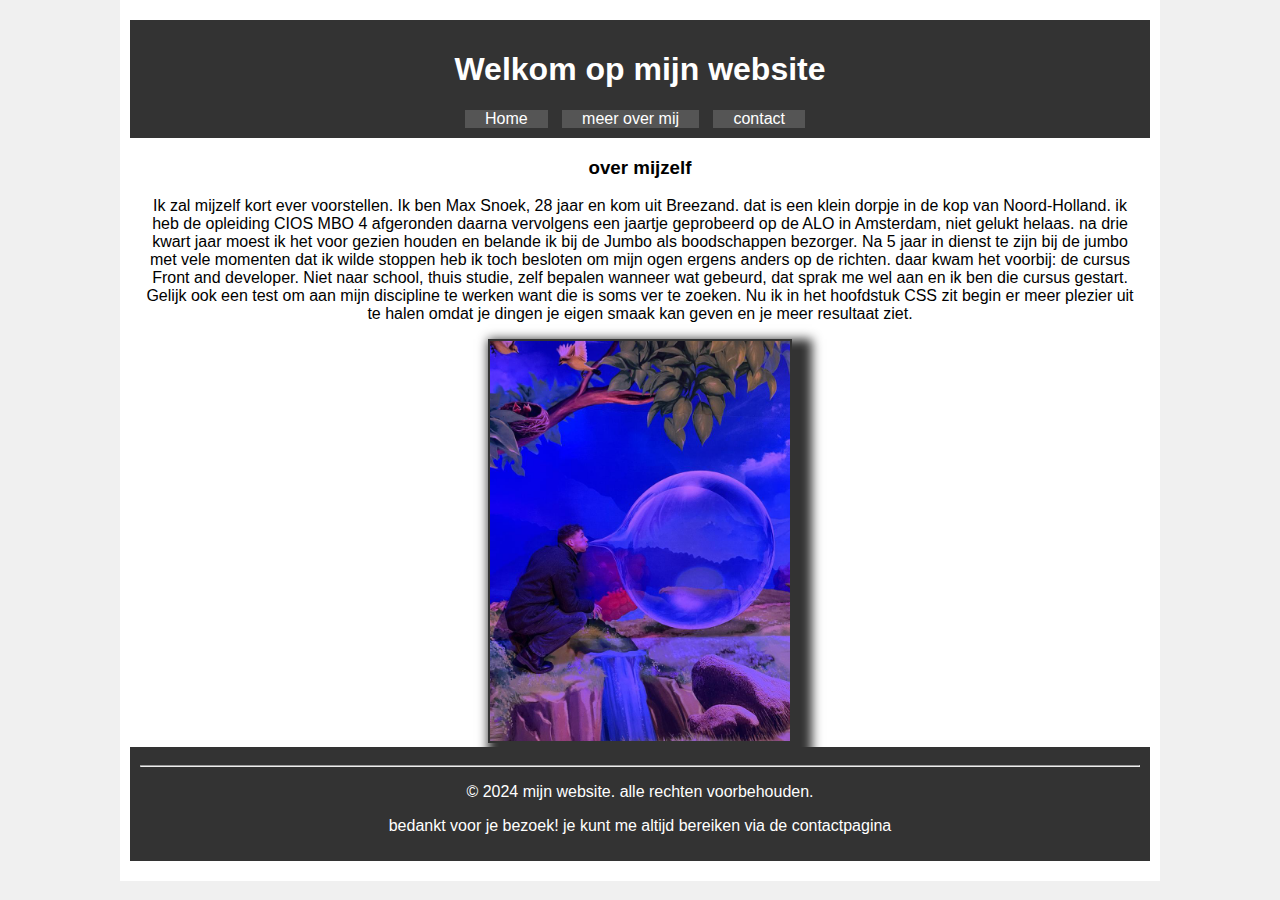
<file: index.html>
<!DOCTYPE html>
<html lang="nl">
    <head>
        <title>Index</title>
        <meta charset="utf-8">
        <meta name="viewport" content="width=device-width, initial-scale=1.0">
    <link rel="stylesheet" href="stijl.css">
    </head>
<body>
        <div class="container">
        <header>
        <h1>Welkom op mijn website</h1>
        <nav>
        <ul>
            <li><a href="index.html">Home</a></li>
            <li><a href="mijncv.html">meer over mij</a></li>
            <li><a href="contact.html">contact</a></li>
        </ul>
    </nav>
        </header>
        <div>
        <h3>over mijzelf</h3>
        <p>Ik zal mijzelf kort ever voorstellen. Ik ben Max Snoek, 28 jaar en kom uit Breezand. dat is een klein dorpje in de kop van Noord-Holland. ik heb de opleiding CIOS MBO 4 afgeronden daarna vervolgens een jaartje geprobeerd op de ALO in Amsterdam, niet gelukt helaas. na drie kwart jaar moest ik het voor gezien houden en belande ik bij de Jumbo als boodschappen bezorger. Na 5 jaar in dienst te zijn bij de jumbo met vele momenten dat ik wilde stoppen heb ik toch besloten om mijn ogen ergens anders op de richten. daar kwam het voorbij: de cursus Front and developer. Niet naar school, thuis studie, zelf bepalen wanneer wat gebeurd, dat sprak me wel aan en ik ben die cursus gestart. Gelijk ook een test om aan mijn discipline te werken want die is soms ver te zoeken. Nu ik in het hoofdstuk CSS zit begin er meer plezier uit te halen omdat je dingen je eigen smaak kan geven en je meer resultaat ziet.</p>
        <img src="max_brussel_converted.jpg" alt="foto van mij" title="Max die bellen blaast">
        </div>
        

        <footer>
            <hr>
            <p>&copy; 2024 mijn website. alle rechten voorbehouden.</p>
            <p>bedankt voor je bezoek! je kunt me altijd bereiken via de contactpagina</p>
        </footer>
    </div>
</body>
</html>
</file>
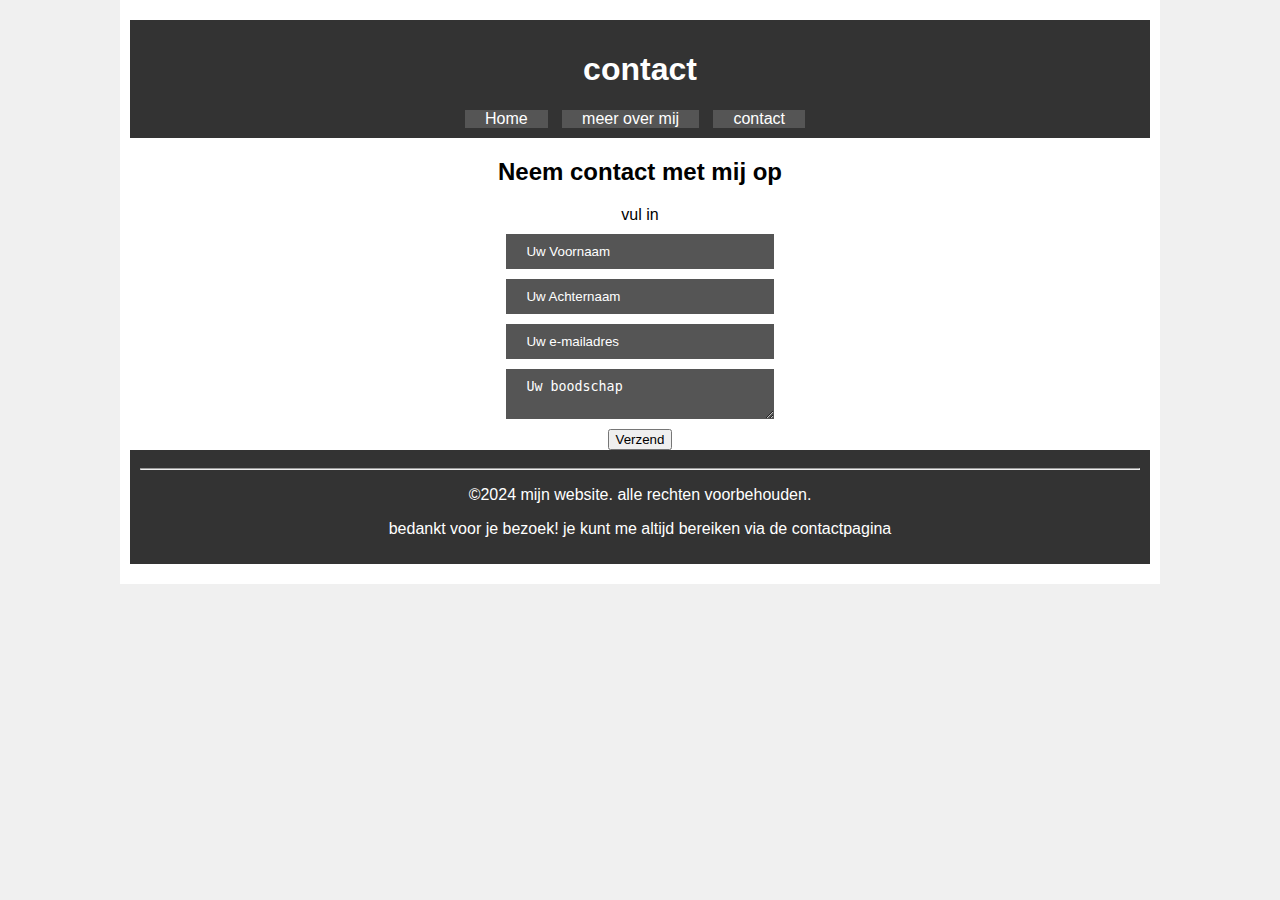
<file: contact.html>
<!DOCTYPE html>
<html lang="nl">
    <head>
        <title>Index</title>
        <meta charset="utf-8">
        <link rel="stylesheet" href="stijl.css">
    </head>
    
    <body>
        <div class="container">
        <header>
        <h1>contact</h1>
        <nav>
        <ul>
            <li><a href="index.html">Home</a></li>
            <li><a href="mijncv.html">meer over mij</a></li>
            <li><a href="contact.html">contact</a></li>
        </ul>
    </nav>
        </header>
        
        <div>
        <h2>Neem contact met mij op</h2>
        <form> vul in
            <input type="text" placeholder="Uw Voornaam">
            <input type="text" placeholder="Uw Achternaam">
            <input type="email" placeholder="Uw e-mailadres">
            <textarea placeholder="Uw boodschap"></textarea>
            <button>Verzend</button>
        </form>
    </div>
        

    <footer>
        <hr>
        <p>&copy;2024 mijn website. alle rechten voorbehouden.</p>
        <p>bedankt voor je bezoek! je kunt me altijd bereiken via de contactpagina</p>
    </footer>
</div>
</body>
</html>
</file>
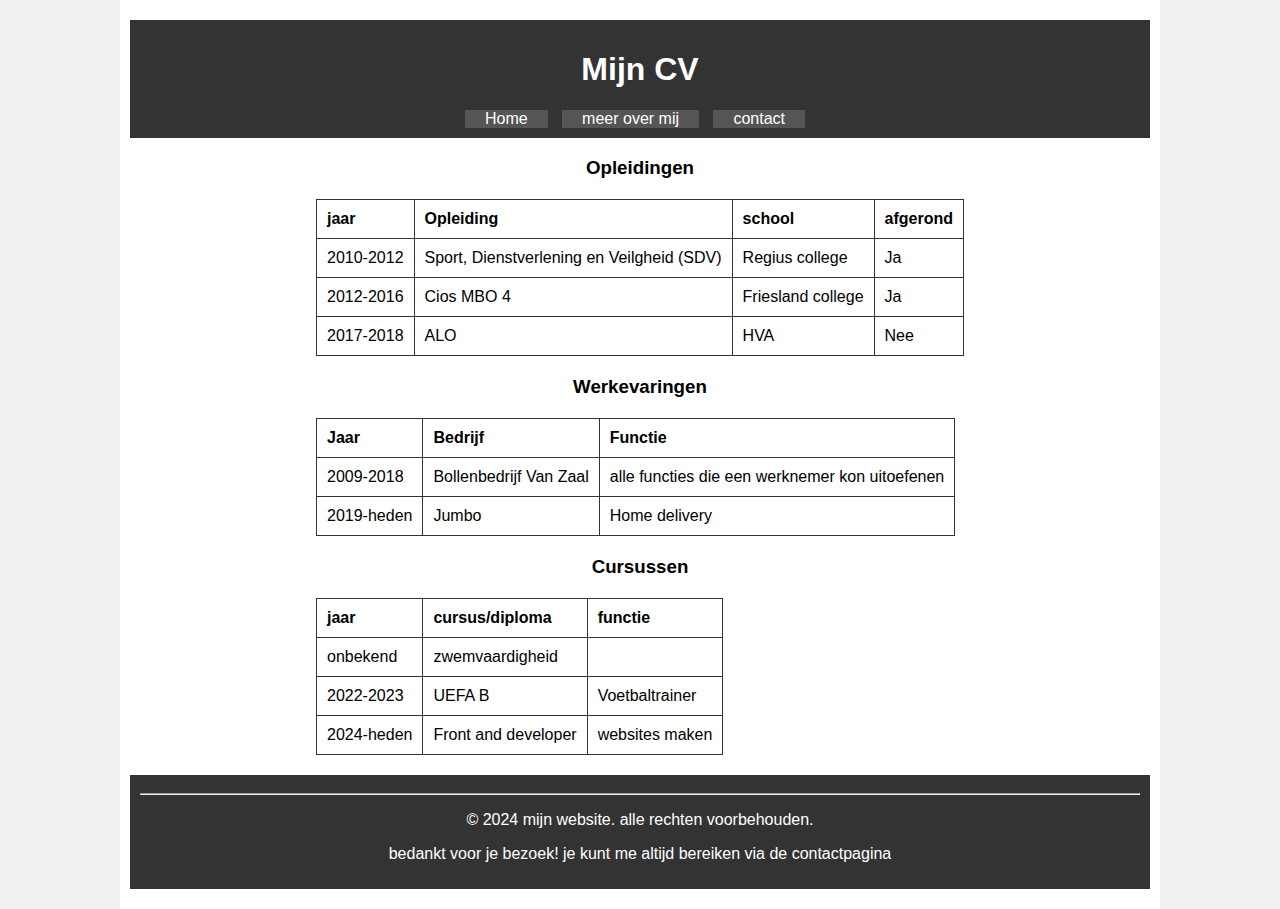
<file: mijncv.html>
<!DOCTYPE html>
<html lang="nl">
    <head>
        <meta charset="utf-8">
        <title>Mijn CV</title>
        <link rel="stylesheet" href="stijl.css">
    </head>
    
    <body>
        <div class="container">
            <header>
            <h1>Mijn CV</h1>
            <nav>
            <ul>
                <li><a href="index.html">Home</a></li>
                <li><a href="mijncv.html">meer over mij</a></li>
                <li><a href="contact.html">contact</a></li>
            </ul>
        </nav>
            </header>
            <div>
                <h3>Opleidingen</h3>
                <table>
                    <tr>
                        <th>jaar</th>
                        <th>Opleiding</th>
                        <th>school</th>
                        <th>afgerond</th>
                    </tr>
                    <tr>
                        <td>2010-2012</td>
                        <td>Sport, Dienstverlening en Veilgheid (SDV)</td>
                        <td>Regius college</td>
                        <td>Ja</td>
                    </tr>
                    <tr>
                        <td>2012-2016</td>
                        <td>Cios MBO 4</td>
                        <td>Friesland college</td>
                        <td>Ja</td>
                    </tr>
                    <tr>
                        <td>2017-2018</td>
                        <td>ALO</td>
                        <td>HVA</td>
                        <td>Nee</td>
                    </tr>
                </table>

                <h3>Werkevaringen</h3>
                <table>
                    <tr>
                        <th>Jaar</th>
                        <th>Bedrijf</th>
                        <th>Functie</th>
                    </tr>
                    <tr>
                        <td>2009-2018</td>
                        <td>Bollenbedrijf Van Zaal</td>
                        <td>alle functies die een werknemer kon uitoefenen</td>
                    </tr>
                    <tr>
                        <td>2019-heden</td>
                        <td>Jumbo</td>
                        <td>Home delivery</td>
                    </tr>
                </table>
                
                <h3>Cursussen</h3>
                <table>
                    <tr>
                        <th>jaar</th>
                        <th>cursus/diploma</th>
                        <th>functie</th>
                    </tr>
                    <tr>
                        <td>onbekend</td>
                        <td>zwemvaardigheid</td>
                        <td></td>
                    </tr>
                    <tr>
                        <td>2022-2023</td>
                        <td>UEFA B</td>
                        <td>Voetbaltrainer</td>
                    </tr>
                    <tr>
                        <td>2024-heden</td>
                        <td>Front and developer</td>
                        <td>websites maken</td>
                    </tr>
                </table>
            </div>
        
    

    <footer>
        <hr>
        <p>&copy; 2024 mijn website. alle rechten voorbehouden.</p>
        <p>bedankt voor je bezoek! je kunt me altijd bereiken via de contactpagina</p>
    </footer>
</div>
</body>

</html>
</file>
<file: stijl.css>
body{
    font-family: Arial, Helvetica, sans-serif;
    background-color: #f0f0f0;;
    margin: 0;
    padding: 0;
    text-align: center;
}
.container {
    width: 80%; 
    max-width: 1000px;
    margin: 0 auto;
    display: flex; 
    flex-direction: column;
    align-items: center; 
    padding: 20px; 
    background-color: white;}


header, footer{
    background-color: #333;
    color: white;
    padding: 10px;
    text-align: center;
    width: 100%;
}

nav ul{
    list-style-type: none;
    margin: 0;
    padding: 0;
    overflow: hidden;
}
  
nav ul li{
    display: inline;
    margin-right: 10px;
}

nav ul li a{
    text-decoration: none;
    color: white;
    padding: 10px 20px;
    background-color: #555;
    border-radius: 5px;
}

nav ul li a:hover{
    background-color: #777;
}

table {
    
    border-collapse: collapse;
    margin: 20px 0;
}

table, th, td {
    border: 1px solid #333;
    padding: 10px;
    text-align: left;
}

img{
    width: 30%;
    border: 2px solid #333;
    box-shadow: 10px 10px 10px 10px #333;
}

form input, form textarea{
    display: block;
    margin: 10px auto;
    padding: 10px;
    width: 80%;
}

form input[type='text'] {
    background-color: #555;
    color: white;
    border: none;
    padding: 10px 20px;
    cursor: pointer;
}

form input[type='email'] {
    background-color: #555;
    color: white;
    border: none;
    padding: 10px 20px;
    cursor: pointer;}

form textarea {
    background-color: #555;
    color: white;
    border: none;
    padding: 10px 20px;
    cursor: pointer;}

form ::placeholder, textarea::placeholder{
    color: white;
    opacity: 1;
}

form input[type='text']:hover{
    background-color: #777;
}

form input[type='email']:hover{
    background-color: #777;
}

form textarea:hover{
    background-color: #777;
}
</file>
